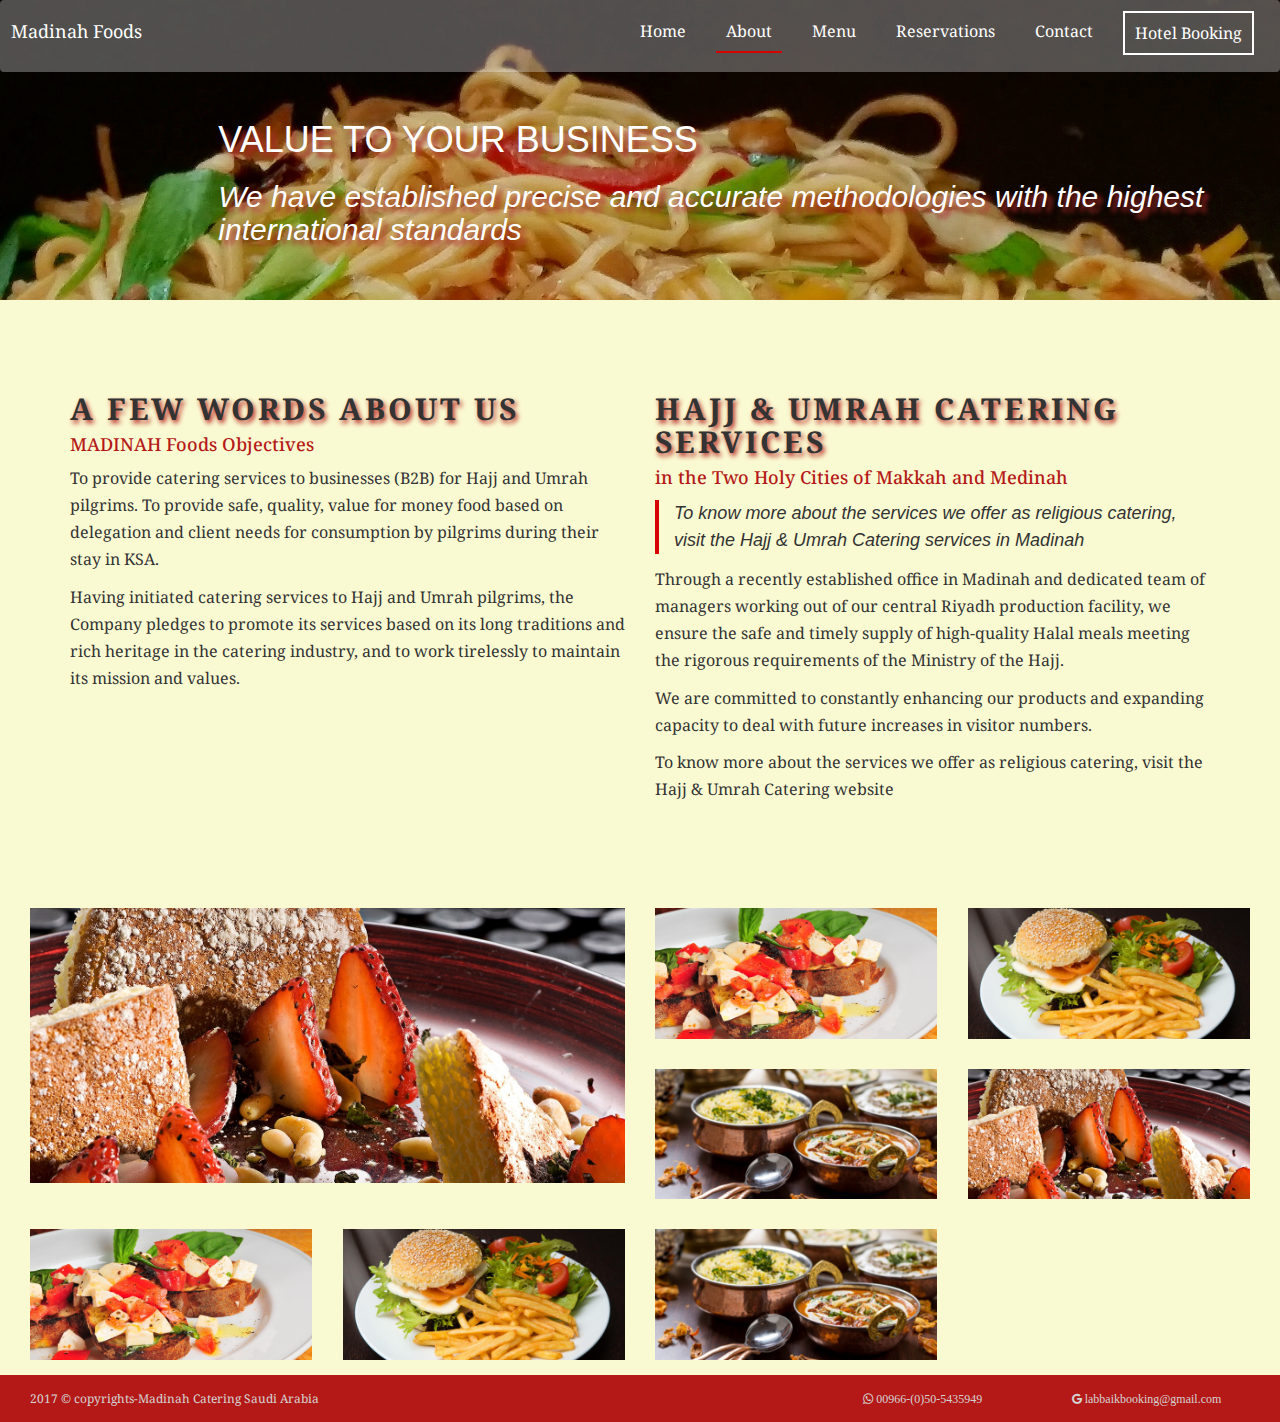
<file: about.html>
<!DOCTYPE html>
<html lang="en">
<head>
    <meta charset="UTF-8">
    <meta name="viewport" content="width=device-width, initial-scale=1.0">
    <meta http-equiv="X-UA-Compatible" content="ie=edge">
    <title>About - MADINAH FOODS</title>
    <!-- Css -->
    <link rel="stylesheet" href="css/styleSheet.css">

    <!-- Font awsome icons -->
    <meta name="viewport" content="width=device-width, initial-scale=1">
    <link rel="stylesheet" href="https://cdnjs.cloudflare.com/ajax/libs/font-awesome/4.7.0/css/font-awesome.min.css">

    <!-- Google-font -->
    <link href="https://fonts.googleapis.com/css?family=Courgette|Montserrat" rel="stylesheet">
    <link href="https://fonts.googleapis.com/css?family=Noto+Serif" rel="stylesheet">  

    <!-- bootstrap -->
    <meta name="viewport" content="width=device-width, initial-scale=1">
    <link rel="stylesheet" href="http://maxcdn.bootstrapcdn.com/bootstrap/3.3.7/css/bootstrap.min.css">
    <script src="https://ajax.googleapis.com/ajax/libs/jquery/1.12.4/jquery.min.js"></script>
    <script src="http://maxcdn.bootstrapcdn.com/bootstrap/3.3.7/js/bootstrap.min.js"></script>
</head>

<body class="page">
    
    <!-- Navigation Bar -->
    <nav class="navbar nav-opacity">
        <div class="container-fluid">
            <div class="navbar-header">
                <button type="button" class="navbar-toggle" data-toggle="collapse" data-target="#myNavbar">
                    <span class="icon-bar"></span>
                    <span class="icon-bar"></span>
                    <span class="icon-bar"></span>                      
                </button>
                <a class="navbar-brand nav-link" href="#"> Madinah Foods </a>
            </div>     
        
            <div class="collapse navbar-collapse" id="myNavbar">
                <ul class="nav navbar-nav navbar-right">
                    <li><a class="nav-link" href="index.html"> Home</a></li>
                    <li class="active"><a class="nav-link" href="about.html"> About</a></li>
                    <li><a class="nav-link" href="menu.html"> Menu </a></li>
                    <li><a class="nav-link" href="reservation.html"> Reservations </a></li>
                    <li><a class="nav-link" href="contact.html"> Contact </a></li>
                    <li><a class="nav-link" href="#" style="border: 2px solid #fff !important;"> Hotel Booking </a></li>
                    <!--<button class="btn btn-danger navbar-btn">Hotel Booking</button>-->
                </ul>
            </div>
        </div>
    </nav>


    <!-- Parallax Starts -->
    <div class="parallax2 parallax-position">
        <div id="title" class="section" style="background-image:url(./images/background/header.jpg)">
            <div class="parallaxbg"></div>
            <div class="row parallaxText">
                <div class="col-sm-2"></div>
                <div class="col-sm-10">
                    <h1 class="title hidden-xs">VALUE TO YOUR BUSINESS</h1>
                    <h3 class="slogan hidden-xs">We have established precise and accurate methodologies with the highest international standards</h3>
                </div>
            </div>
        </div>
    </div>

   <!-- About Section -->
   <div class="container page-position2">  
       <div class="row">
           <div class="col-md-6 about">
                <h2>A FEW WORDS ABOUT US</h2>  
                <h4>MADINAH Foods Objectives</h4>  
                <p>To provide catering services to businesses (B2B) for Hajj and Umrah pilgrims. To provide safe, quality, value for money food based on delegation and client needs for consumption by pilgrims during their stay in KSA.</p>
                <p>Having initiated catering services to Hajj and Umrah pilgrims, the Company pledges to promote its services based on its long traditions and rich heritage in the catering industry, and to work tirelessly to maintain its mission and values.</p>            
            </div>
           <div class="col-md-6 about">
              <h2> HAJJ & UMRAH CATERING SERVICES</h2>
              <h4>in the Two Holy Cities of Makkah and Medinah</h4>
              <div class="para">
                  To know more about the services we offer as religious catering, visit the Hajj & Umrah Catering services in Madinah
              </div>
              <p>Through a recently established office in Madinah and dedicated team of managers working out of our central Riyadh production facility, we ensure the safe and timely supply of high-quality Halal meals meeting the rigorous requirements of the Ministry of the Hajj.</p>
              <p> We are committed to constantly enhancing our products and expanding capacity to deal with future increases in visitor numbers.</p>
              <p>To know more about the services we offer as religious catering, visit the Hajj & Umrah Catering website</p>
           </div>
       </div>
   </div>
   <br>
   <br>
   <br>
   <br>

   <!-- Image Gallery -->
    <div class="container-fluid gallery" id="gallery">
        <div class="col-sm-6">
            <img src="images/slider/1.jpg" onclick="openModal();currentSlide(1)" class="hover-shadow img-responsive">
        </div>
        <div class="col-sm-3">
            <img src="images/slider/2.jpg" onclick="openModal();currentSlide(2)" class="hover-shadow img-responsive">
        </div>
        <div class="col-sm-3">
            <img src="images/slider/3.jpg" onclick="openModal();currentSlide(3)" class="hover-shadow img-responsive">
        </div>
        <div class="col-sm-3">
            <img src="images/slider/4.jpg" onclick="openModal();currentSlide(4)" class="hover-shadow img-responsive">
        </div>

        <div class="col-sm-3">
            <img src="images/slider/1.jpg" onclick="openModal();currentSlide(5)" class="hover-shadow img-responsive">
        </div>
        <div class="col-sm-3">
            <img src="images/slider/2.jpg" onclick="openModal();currentSlide(6)" class="hover-shadow img-responsive">
        </div>
        <div class="col-sm-3">
            <img src="images/slider/3.jpg" onclick="openModal();currentSlide(7)" class="hover-shadow img-responsive">
        </div>
        <div class="col-sm-3">
            <img src="images/slider/4.jpg" onclick="openModal();currentSlide(8)" class="hover-shadow img-responsive">
        </div>   
    </div>

    <div id="myModal" class="modal-gallery">
        <span class="close-gallery" onclick="closeModal()">&times;</span>
        <div class="modal-content-gallery">

            <div class="mySlides">
                <div class="numbertext">1 / 4</div>
                <img src="images/slider/1.jpg" class="img-responsive imgAlt" alt="food1" style="width:100%">
            </div>

            <div class="mySlides">
                <div class="numbertext">2 / 4</div>
                <img src="images/slider/2.jpg" class="img-responsive imgAlt" alt="food2" style="width:100%">
            </div>

            <div class="mySlides">
                <div class="numbertext">3 / 4</div>
                <img src="images/slider/3.jpg" class="img-responsive imgAlt" alt="food3" style="width:100%">
            </div>

            <div class="mySlides">
                <div class="numbertext">4 / 4</div>
                <img src="images/slider/4.jpg" class="img-responsive imgAlt" alt="food4" style="width:100%">
            </div>

            <div class="mySlides">
                <div class="numbertext">1 / 4</div>
                <img src="images/slider/1.jpg" class="img-responsive imgAlt" alt="food1" style="width:100%">
            </div>

            <div class="mySlides">
                <div class="numbertext">2 / 4</div>
                <img src="images/slider/2.jpg" class="img-responsive imgAlt" alt="food2" style="width:100%">
            </div>

            <div class="mySlides">
                <div class="numbertext">3 / 4</div>
                <img src="images/slider/3.jpg" class="img-responsive imgAlt" alt="food3" style="width:100%">
            </div>

            <div class="mySlides">
                <div class="numbertext">4 / 4</div>
                <img src="images/slider/4.jpg" class="img-responsive imgAlt" alt="food4" style="width:100%">
            </div>


            <a class="prev-img" onclick="plusSlides(-1)">&#10094;</a>
            <a class="next-img" onclick="plusSlides(1)">&#10095;</a>

            <div class="caption-container">
                <p id="caption"></p>
            </div>

            <!--
            <div class="column">
                <img class="demo img-responsive" src="images/slider/1.jpg" onclick="currentSlide(1)" alt="Nature">
            </div>

            <div class="column">
                <img class="demo img-responsive" src="images/slider/2.jpg" onclick="currentSlide(2)" alt="Trolltunga">
            </div>

            <div class="column">
                <img class="demo img-responsive" src="images/slider/3.jpg" onclick="currentSlide(3)" alt="Mountains">
            </div>

            <div class="column">
                <img class="demo img-responsive" src="images/slider/4.jpg" onclick="currentSlide(4)" alt="Lights">
            </div>
            -->
        </div>
    </div>

    <!-- Footer -->
    <div class="container-fluid footer">
        <div class="col-sm-5 col-md-8">2017 &copy; copyrights-Madinah Catering Saudi Arabia</div>
        <div class="icon col-sm-3 col-md-2">
            <a href="facebook.com"><i class="fa fa-whatsapp" aria-hidden="true">  00966-(0)50-5435949</i></a>
        </div>
        <div class="icon col-sm-4 col-md-2">
            <a href="mailto:labbaikbooking@gmail.com"><i class="fa fa-google" aria-hidden="true">  labbaikbooking@gmail.com</i></a>
        </div>
    </div>

    <script src="js/main.js"></script> <!-- back to top -->
    <script src="js/gallery.js"></script> <!-- img gallery -->
</body>
</html>
</file>
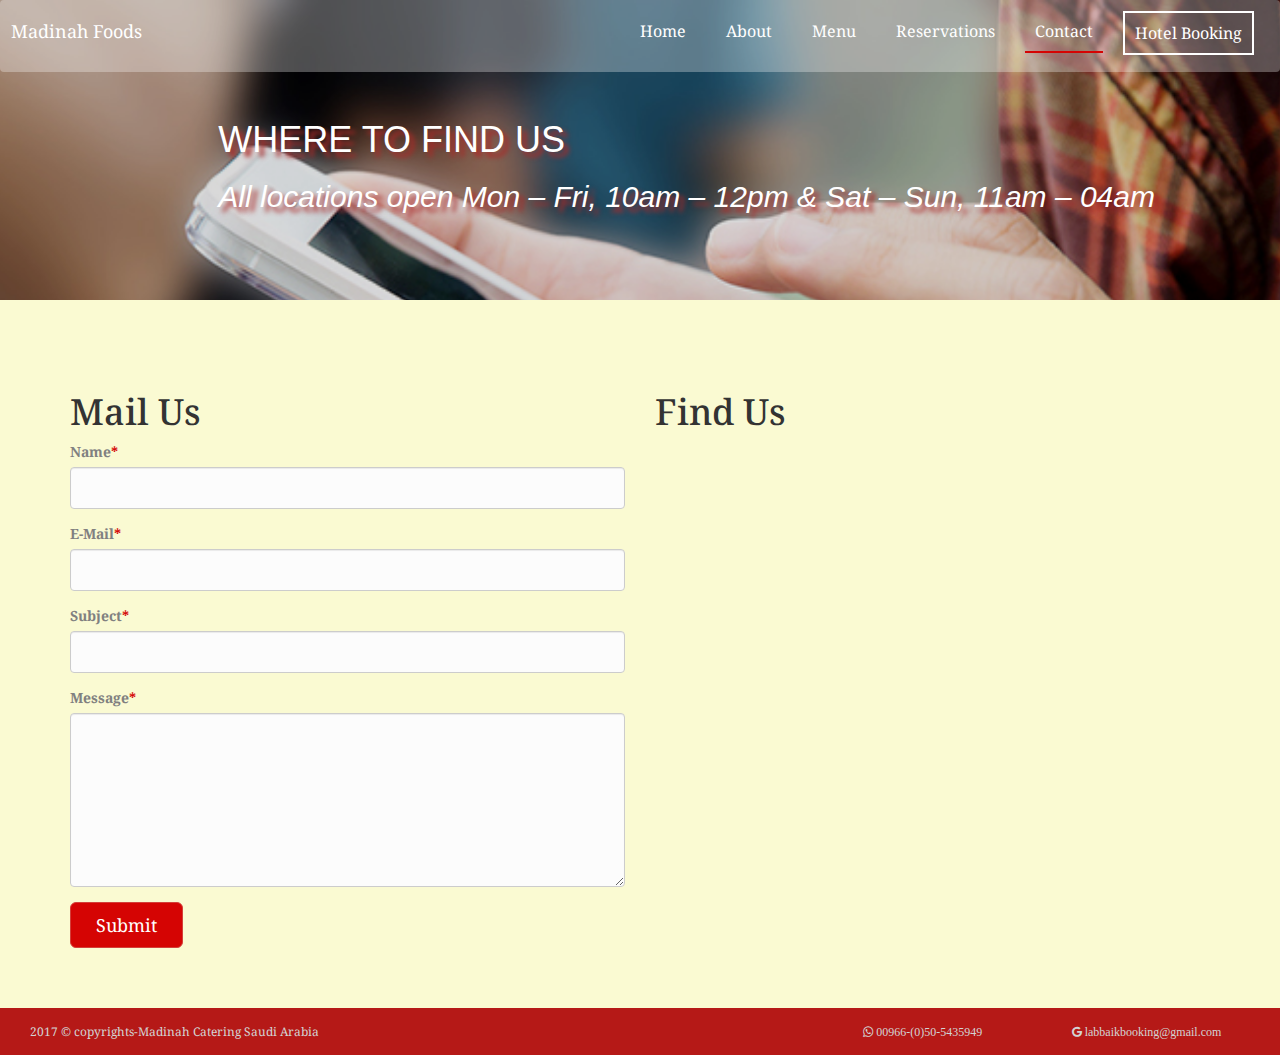
<file: contact.html>
<!DOCTYPE html>
<html lang="en">
<head>
    <meta charset="UTF-8">
    <meta name="viewport" content="width=device-width, initial-scale=1.0">
    <meta http-equiv="X-UA-Compatible" content="ie=edge">
    <title>Locations - MADINAH FOODS</title>
    <!-- Css -->
    <link rel="stylesheet" href="css/styleSheet.css">

    <!-- Font awsome icons -->
    <meta name="viewport" content="width=device-width, initial-scale=1">
    <link rel="stylesheet" href="https://cdnjs.cloudflare.com/ajax/libs/font-awesome/4.7.0/css/font-awesome.min.css">

    <!-- Google-font -->
    <link href="https://fonts.googleapis.com/css?family=Courgette|Montserrat" rel="stylesheet">
    <link href="https://fonts.googleapis.com/css?family=Noto+Serif" rel="stylesheet">  

    <!-- bootstrap -->
    <meta name="viewport" content="width=device-width, initial-scale=1">
    <link rel="stylesheet" href="http://maxcdn.bootstrapcdn.com/bootstrap/3.3.7/css/bootstrap.min.css">
    <script src="https://ajax.googleapis.com/ajax/libs/jquery/1.12.4/jquery.min.js"></script>
    <script src="http://maxcdn.bootstrapcdn.com/bootstrap/3.3.7/js/bootstrap.min.js"></script>
</head>

<body class="page">
    
    <!-- Navigation Bar -->
    <nav class="navbar nav-opacity">
        <div class="container-fluid">
            <div class="navbar-header">
                <button type="button" class="navbar-toggle" data-toggle="collapse" data-target="#myNavbar">
                    <span class="icon-bar"></span>
                    <span class="icon-bar"></span>
                    <span class="icon-bar"></span>                      
                </button>
                <a class="navbar-brand nav-link" href="#"> Madinah Foods </a>
            </div>     
        
            <div class="collapse navbar-collapse" id="myNavbar">
                <ul class="nav navbar-nav navbar-right">
                    <li><a class="nav-link" href="index.html"> Home</a></li>
                    <li><a class="nav-link" href="about.html"> About</a></li>
                    <li><a class="nav-link" href="menu.html"> Menu </a></li>
                    <li><a class="nav-link" href="reservation.html"> Reservations </a></li>
                    <li class="active"><a class="nav-link" href="contact.html"> Contact </a></li>
                    <li><a class="nav-link" href="#" style="border: 2px solid #fff !important;"> Hotel Booking </a></li>
                    <!--<button class="btn btn-danger navbar-btn">Hotel Booking</button>-->
                </ul>
            </div>
        </div>
    </nav>


    <!-- Parallax Starts -->
    <div class="parallax2 parallax-position">
        <div id="title" class="section" style="background-image:url(./images/background/contact.jpg)">
            <div class="parallaxbg"></div>
            <div class="row parallaxText">
                <div class="col-sm-2"></div>
                <div class="col-sm-10">
                    <h1 class="title hidden-xs">WHERE TO FIND US</h1>
                    <h3 class="slogan hidden-xs">All locations open Mon – Fri, 10am – 12pm & Sat – Sun, 11am – 04am</h3>
                </div>
            </div>
        </div>
    </div>

    <div class="container page-position2">
        <div class="row">
           <div class="col-md-6">
                <!--Contact Form -->  
                <h1>Mail Us</h1>
                <form class="contact-form">
                    <div class="form-group">
                        <label for="name">Name<span class="red">*</span></label>
                        <input type="text" class="form-control" id="name">
                    </div>
                    <div class="form-group">
                        <label for="email">E-Mail<span class="red">*</span></label>
                        <input type="email" class="form-control" id="email">
                    </div>
                    <div class="form-group">
                        <label for="sub">Subject<span class="red">*</span></label>
                        <input type="text" class="form-control" id="sub">
                    </div>
                    <div class="form-group">
                        <label for="msg">Message<span class="red">*</span></label>
                        <textarea type="text" class="form-control" id="msg" rows="8"></textarea>
                    </div>

                    <button type="submit" class="btn btn-danger btn-lg">Submit</button>
                </form>
           </div>
        
            <div class="col-md-6">
                <!-- Map -->
                <h1>Find Us</h1>
                <br />
                <div class="embed-responsive embed-responsive-4by3">
                    <iframe src="https://www.google.com/maps/embed?pb=!1m18!1m12!1m3!1d464822.0787190123!2d39.33736546477174!3d24.470814098317568!2m3!1f0!2f0!3f0!3m2!1i1024!2i768!4f13.1!3m3!1m2!1s0x15bdbe5197d220d5%3A0x2e54514fea3b08d9!2sMedina+Saudi+Arabia!5e0!3m2!1sen!2s!4v1492855243693" class="embed-responsive-item" frameborder="0" style="border:0" allowfullscreen></iframe>
                </div>
            </div>
        </div>

    </div>
    <br>
    <br>
    <br>

    <!-- Footer -->
    <div class="container-fluid footer">
        <div class="col-sm-5 col-md-8">2017 &copy; copyrights-Madinah Catering Saudi Arabia</div>
        <div class="icon col-sm-3 col-md-2">
            <a href="facebook.com"><i class="fa fa-whatsapp" aria-hidden="true">  00966-(0)50-5435949</i></a>
        </div>
        <div class="icon col-sm-4 col-md-2">
            <a href="mailto:labbaikbooking@gmail.com"><i class="fa fa-google" aria-hidden="true">  labbaikbooking@gmail.com</i></a>
        </div>
    </div>

    <script src="js/main.js"></script> <!-- back to top -->
    <script src="js/gallery.js"></script> <!-- img gallery -->
</body>
</html>
</file>
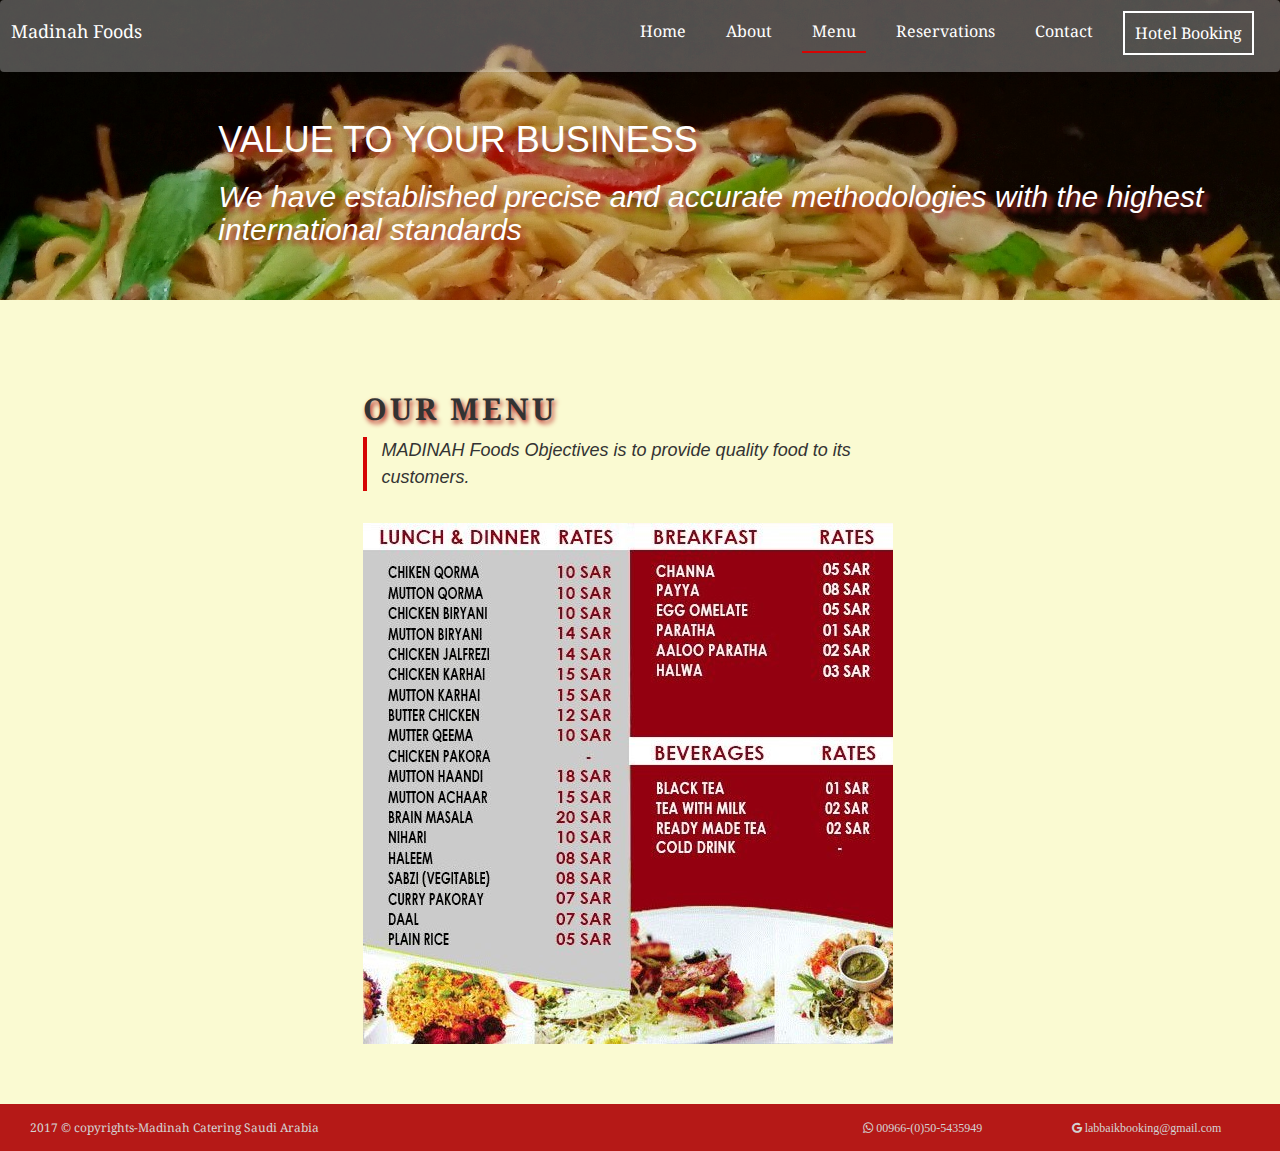
<file: menu.html>
<!DOCTYPE html>
<html lang="en">
<head>
    <meta charset="UTF-8">
    <meta name="viewport" content="width=device-width, initial-scale=1.0">
    <meta http-equiv="X-UA-Compatible" content="ie=edge">
    <title>Menu - MADINAH FOODS</title>
    <!-- Css -->
    <link rel="stylesheet" href="css/styleSheet.css">

    <!-- Font awsome icons -->
    <meta name="viewport" content="width=device-width, initial-scale=1">
    <link rel="stylesheet" href="https://cdnjs.cloudflare.com/ajax/libs/font-awesome/4.7.0/css/font-awesome.min.css">

    <!-- Google-font -->
    <link href="https://fonts.googleapis.com/css?family=Courgette|Montserrat" rel="stylesheet">
    <link href="https://fonts.googleapis.com/css?family=Noto+Serif" rel="stylesheet">  

    <!-- bootstrap -->
    <meta name="viewport" content="width=device-width, initial-scale=1">
    <link rel="stylesheet" href="http://maxcdn.bootstrapcdn.com/bootstrap/3.3.7/css/bootstrap.min.css">
    <script src="https://ajax.googleapis.com/ajax/libs/jquery/1.12.4/jquery.min.js"></script>
    <script src="http://maxcdn.bootstrapcdn.com/bootstrap/3.3.7/js/bootstrap.min.js"></script>
</head>

<body class="page">
    
    <!-- Navigation Bar -->
    <nav class="navbar nav-opacity">
        <div class="container-fluid">
            <div class="navbar-header">
                <button type="button" class="navbar-toggle" data-toggle="collapse" data-target="#myNavbar">
                    <span class="icon-bar"></span>
                    <span class="icon-bar"></span>
                    <span class="icon-bar"></span>                      
                </button>
                <a class="navbar-brand nav-link" href="#"> Madinah Foods </a>
            </div>     
        
            <div class="collapse navbar-collapse" id="myNavbar">
                <ul class="nav navbar-nav navbar-right">
                    <li><a class="nav-link" href="index.html"> Home</a></li>
                    <li><a class="nav-link" href="about.html"> About</a></li>
                    <li class="active"><a class="nav-link" href="menu.html"> Menu </a></li>
                    <li><a class="nav-link" href="reservation.html"> Reservations </a></li>
                    <li><a class="nav-link" href="contact.html"> Contact </a></li>
                    <li><a class="nav-link" href="#" style="border: 2px solid #fff !important;"> Hotel Booking </a></li>
                    <!--<button class="btn btn-danger navbar-btn">Hotel Booking</button>-->
                </ul>
            </div>
        </div>
    </nav>


    <!-- Parallax Starts -->
    <div class="parallax2 parallax-position">
        <div id="title" class="section" style="background-image:url(./images/background/header.jpg)">
            <div class="parallaxbg"></div>
            <div class="row parallaxText">
                <div class="col-sm-2"></div>
                <div class="col-sm-10">
                    <h1 class="title hidden-xs">VALUE TO YOUR BUSINESS</h1>
                    <h3 class="slogan hidden-xs">We have established precise and accurate methodologies with the highest international standards</h3>
                </div>
            </div>
        </div>
    </div>

   <!-- Menu Section -->
   <div class="container page-position2">  
       <div class="row">
           <div class="col-md-3"></div>
            <div class="col-md-6 about">
                <h2>OUR MENU</h2>  
                <div class="para">
                    MADINAH Foods Objectives is to provide quality food to its customers.
                </div>
                <br />
                <img src="images/other/menu.jpg" class="img-responsive" alt="Menu">
            </div>
            <div class="col-md-3"></div>
       </div> <br /><br /><br />
   </div>

   <!-- Footer -->
    <div class="container-fluid footer">
        <div class="col-sm-5 col-md-8">2017 &copy; copyrights-Madinah Catering Saudi Arabia</div>
        <div class="icon col-sm-3 col-md-2">
            <a href="facebook.com"><i class="fa fa-whatsapp" aria-hidden="true">  00966-(0)50-5435949</i></a>
        </div>
        <div class="icon col-sm-4 col-md-2">
            <a href="mailto:labbaikbooking@gmail.com"><i class="fa fa-google" aria-hidden="true">  labbaikbooking@gmail.com</i></a>
        </div>
    </div>

</body>
</html>
</file>
<file: css/styleSheet.css>
.page{
    background-color: lightgoldenrodyellow;
    font-family: 'Noto Serif', serif;
}

.page p{
  line-height: 1.7em;
  font-size: 16px;
}

/*.navbar-inner{
    background-color: none !important;
}*/

.icon-bar{
    background-color: #fff;
}

ul{
    list-style-type: none;
    padding: 0;  
    font-size: 16px;
}

.nav-opacity{
    margin-bottom: 0px;
    z-index: 3;
    background-color: rgba(255,255,255,0.3);
}

a.nav-link:link, a.nav-link:visited {
    margin:0 auto;
    display: block;
    color: #fff !important;
    text-align: center ;
    padding: 10px;
    text-decoration:none;
    margin: 10px;
}

a.nav-link:hover, a.nav-link:active{
    color: lavender !important;
    background-color: transparent !important;
    border-bottom: 2px solid #D50403 !important;                                                          
}

.active a{
    border-bottom: 2px solid #D50403 !important;  
}

@media(max-width: 767px){
    .nav-opacity{
        margin-bottom: 0px;
        z-index: 3;
        background-color: rgba(100,0,0,0.5);
    }

    a.nav-link:link, a.nav-link:visited {
        margin:0 auto;
        display: block;
        color: #fff !important;
        text-align: center ;
        padding: 10px;
        text-decoration:none;
        margin: 10px;
    }

    a.nav-link:hover, a.nav-link:active{
        color: lavender !important;
        background-color: transparent !important;
        background-color: #D50403 !important;                                                         
    }

    .active a{
        border-bottom: 2px solid #D50403 !important;  
    }
}

.carousel-inner > .item > img, .carousel-inner > .item > a > img{
    width: 100%;
    margin: auto;
}

.page-position1{
    position: relative;
    margin-top: 500px;
}

.page-position2{
    position: relative;
    margin-top: 300px;
}

/* Parallax */

.parallax-position {
    position: absolute;
    top: 0px;
    left: 0px;
    width: 100%;
}

.parallax1 {
	margin: 0;
	padding: 0;
	height: 500px;
	overflow-y: hidden;
	overflow-x: hidden;
	margin-bottom: 50px;
}

.parallax2 {
	margin: 0;
	padding: 0;
	height: 300px;
	overflow-y: hidden;
	overflow-x: hidden;
	margin-bottom: 50px;
}

#title {
	background-attachment: fixed;
  font-family: 'Lucida Sans', 'Lucida Sans Regular', 'Lucida Grande', 'Lucida Sans Unicode', Geneva, Verdana, sans-serif;
  font-size: 20px;
}

.intro{
  padding-right: 3px;
}

.intro h2{
  text-shadow: 3px 3px 5px #B51917;
  font-weight: bold;
  margin-bottom: 10px;
  text-transform: uppercase;
  letter-spacing: 0.1em;
}

.intro h4{
  color: #B51917;
}

.about h2{
  text-shadow: 2px 3px 5px #B51917;
  font-weight: bold;
  margin-bottom: 10px;
  text-transform: uppercase;
  letter-spacing: 0.1em;
}

.about h4{
  color: #B51917;
}

.para{
    font-family: 'Lucida Sans', 'Lucida Sans Regular', 'Lucida Grande', 'Lucida Sans Unicode', Geneva, Verdana, sans-serif;
    font-size: 18px;
    line-height: 1.5em;
    border-left: 4px solid #D50403;
    padding: 0px 15px;
    margin-top: 12px;
    margin-bottom: 12px;
    font-style: italic;
}

.section {
	position: relative;
	min-height: 100%;
	width: 100%;
	box-sizing: border-box;
	background: 50% 50% / cover;
}

.parallaxbg {
	background: rgba(0, 0, 0, 0.15);
	width: 100%;
	position: absolute;
	left: 0;
	top: 0;
	height: 100%;
	display: block;
	z-index: 1;
}

.parallaxText {
  color: #fff;
  text-shadow: 5px 5px 5px #AA2A28;
  font-weight: bold;
  font-family: 'Lucida Sans', 'Lucida Sans Regular', 'Lucida Grande', 'Lucida Sans Unicode', Geneva, Verdana, sans-serif;
	padding: 100px 0;
	position: relative;
	z-index: 2;
}

.title h1{
    font-family:'Lucida Sans', 'Lucida Sans Regular', 'Lucida Grande', 'Lucida Sans Unicode', Geneva, Verdana, sans-serif;
    text-transform: uppercase;
    font-size: 50px;
}

@media(max-width:767px) {
    .title {
        font-size: 30px;
    }
}

.slogan{
    font-style: italic;
    font-size: 30px;
}

@media(max-width:767px) {
    .sub-heading {
        font-size: 10px;
    }
}

/* Overlay images */

.overlay-contnr {
  position: relative;
  width: 100%;
}

.overlay-image {
  display: block;
  width: 100%;
  height: auto;
}

.overlay {
  position: absolute;
  bottom: 100%;
  left: 0;
  right: 0;
  background-color: gray;
  opacity: 0.7;
  overflow: hidden;
  width: 100%;
  height:0;
  transition: .8s ease;
}

.overlay-contnr:hover .overlay {
  bottom: 0;
  height: 100%;
}

.cursor {
  white-space: nowrap; 
  font-size: 20px;
  position: absolute;
  overflow: hidden;
  top: 50%;
  left: 50%;
  transform: translate(-50%, -50%);
  -ms-transform: translate(-50%, -50%);
}

.footer{
    color: lightgrey;
    background-color: #B51917;
    margin: 0px;
    padding: 15px;
    text-align: left;
    font-size: 12px;
}

.icon a {
    color: lightgray;
    font-size: 12px;
}

/* back to top */
.cd-top {
  display: inline-block;
  height: 40px;
  width: 40px;
  position: fixed;
  bottom: 60px;
  right: 10px;
  box-shadow: 0 0 10px rgba(0, 0, 0, 0.05);
  /* image replacement properties */
  overflow: hidden;
  text-indent: 100%;
  white-space: nowrap;
  background: rgba(232, 98, 86, 0.8) url(../images/icons/cd-top-arrow.svg) no-repeat center 50%;
  visibility: hidden;
  opacity: 0;
  -webkit-transition: opacity .3s 0s, visibility 0s .3s;
  -moz-transition: opacity .3s 0s, visibility 0s .3s;
  transition: opacity .3s 0s, visibility 0s .3s;
}
.cd-top.cd-is-visible, .cd-top.cd-fade-out, .no-touch .cd-top:hover {
  -webkit-transition: opacity .3s 0s, visibility 0s 0s;
  -moz-transition: opacity .3s 0s, visibility 0s 0s;
  transition: opacity .3s 0s, visibility 0s 0s;
}
.cd-top.cd-is-visible {
  /* the button becomes visible */
  visibility: visible;
  opacity: 1;
}
.cd-top.cd-fade-out {
  /* if the user keeps scrolling down, the button is out of focus and becomes less visible */
  opacity: .5;
}
.no-touch .cd-top:hover {
  background-color: #e86256;
  opacity: 1;
}
@media only screen and (min-width: 768px) {
  .cd-top {
    right: 20px;
    bottom: 50px;
  }
}
@media only screen and (min-width: 1024px) {
  .cd-top {
    height: 40px;
    width: 40px;
    right: 30px;
    bottom: 60px;
  }
}

/* Image Gallery */

/*.row-gallery > .column {
  padding: 0 8px;
}

.row-gallery:after {
  content: "";
  display: table;
  clear: both;
}

.column {
  float: left;
  width: 25%;
}*/

.gallery img{
  margin: 15px 0px;
}

/* The Modal (background) */
.modal-gallery {
  display: none;
  position: fixed;
  z-index: 1;
  padding-top: 100px;
  left: 0;
  top: 0;
  width: 100%;
  height: 100%;
  overflow: auto;
  background-color: black;
}

/* Modal Content */
.modal-content-gallery {
  position: relative;
  background-color: #fefefe;
  margin: auto;
  padding: 0;
  width: 70%;
  max-width: 1200px;
}

/* The Close Button */
.close-gallery {
  color: white;
  position: absolute;
  top: 10px;
  right: 25px;
  font-size: 35px;
  font-weight: bold;
}

.close-gallery:hover,
.close-gallery:focus {
  color: #999;
  text-decoration: none;
  cursor: pointer;
}

.mySlides {
  display: none;
}

/* Next & previous buttons */
.prev-img,
.next-img {
  cursor: pointer;
  position: absolute;
  top: 50%;
  width: auto;
  padding: 16px;
  margin-top: -50px;
  color: white;
  font-weight: bold;
  font-size: 20px;
  transition: 0.6s ease;
  border-radius: 0 3px 3px 0;
  user-select: none;
  -webkit-user-select: none;
}

/* Position the "next button" to the right */
.next-img {
  right: 0;
  border-radius: 3px 0 0 3px;
}

/* On hover, add a black background color with a little bit see-through */
.prev-img:hover,
.next-img:hover {
  background-color: rgba(0, 0, 0, 0.8);
}

/* Number text (1/3 etc) */
.numbertext {
  color: #f2f2f2;
  font-size: 12px;
  padding: 8px 12px;
  position: absolute;
  top: 0;
}

.caption-container {
  text-align: center;
  background-color: black;
  padding: 2px 16px;
  color: white;
  font-size: 20px;
  font-weight: bold;
  text-transform: capitalize;
}

img.demo {
  opacity: 0.6;
}

.active,
.demo:hover {
  opacity: 1;
}

img.hover-shadow {
  transition: 0.3s;
  cursor: pointer;
}

.hover-shadow:hover {
  box-shadow: 0 4px 8px 0 rgba(0, 0, 0, 0.2), 0 6px 20px 0 rgba(0, 0, 0, 0.19)
}

.imgAlt{
    max-height: 400px;
}
/*
@media(max-width: 991px){
    .imgAlt{
        max-height: 400px;
    }
}

@media(max-width: 767px){
    .imgAlt{
        max-height: 500px;
    }
}
*/

/* Contact Form */
.contact-form input{
  padding: 20px;
  background-color: #FCFCFC;
}

.contact-form textarea{
  background-color: #FCFCFC;
}

.contact-form label{
  color: gray;
}

.contact-form button{
  background-color: #D50403;
  padding-right: 25px;
  padding-left: 25px;
}

.red{
  color: #D50403;
}

/* Reservations */

/* box at bottom */
.box{
  background-color: #FCFCFC;
  color: #C6B1A6;
  border: 2px solid #C6B1A6;
  padding: 20px;
}
.box a{
  background-color: #D50403;
  padding-top: 15px;
  padding-bottom: 15px;
}
</file>
